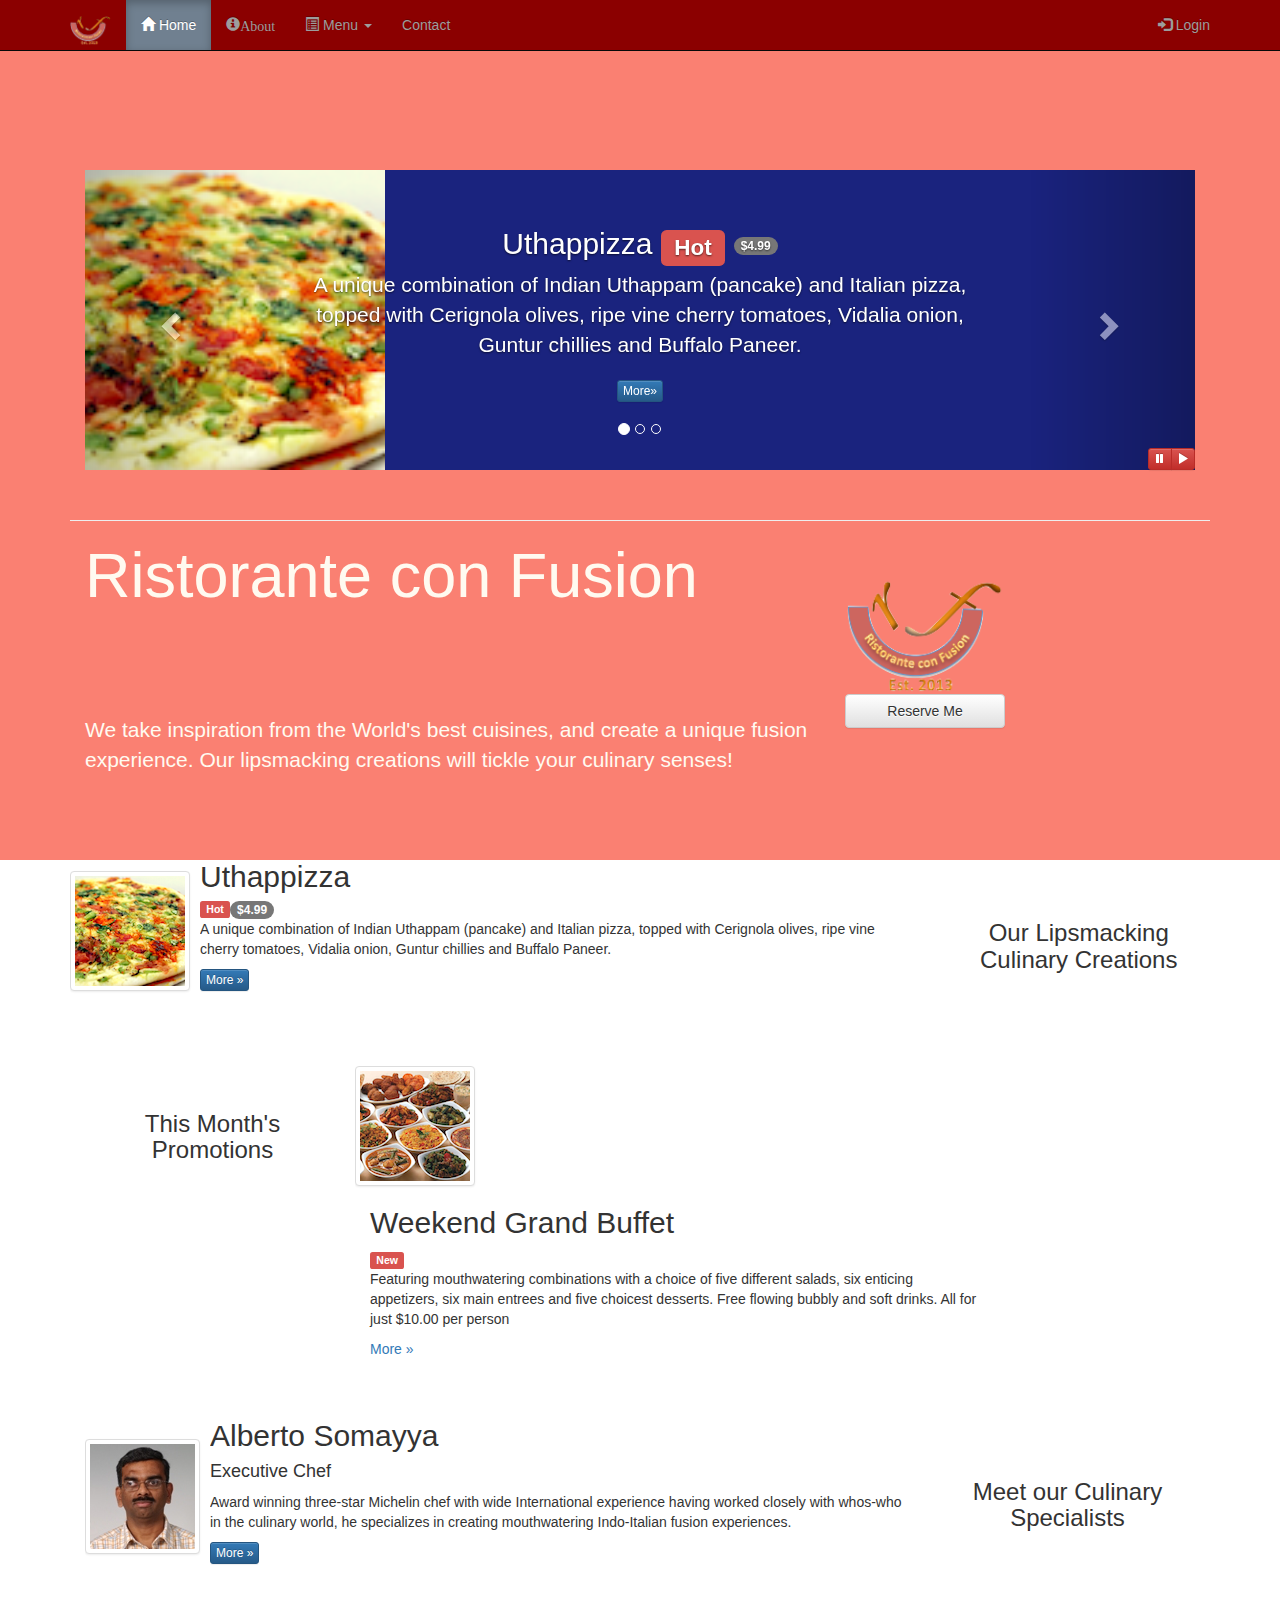
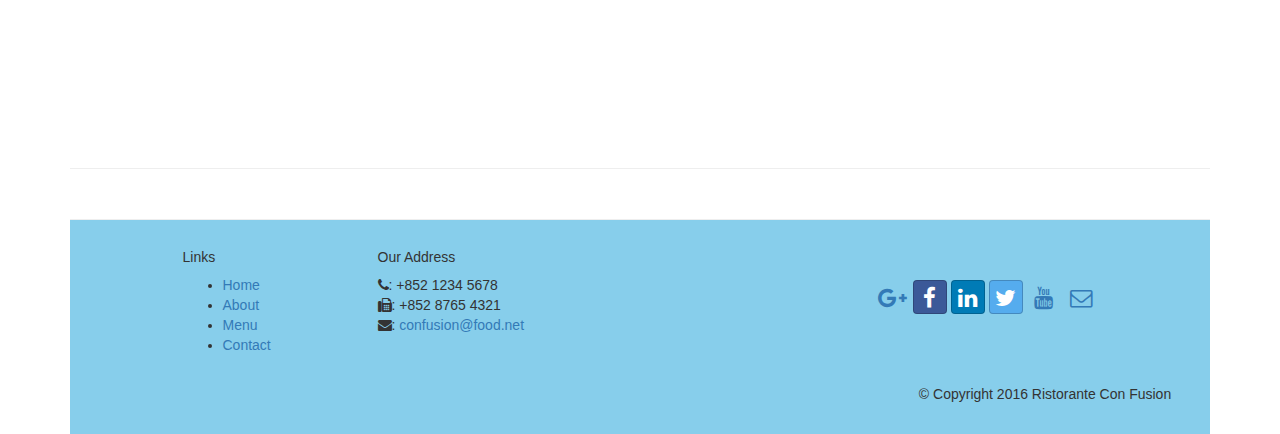
<file: conFusion/index.html>
<!DOCTYPE html>
<html lang="en">

<head>
    <meta charset="utf-8">

    <meta http-equiv= "X-UA-COMPATIBLE" content="IE=edge">

    <meta name="viewport" content="width=device-width, initial-scale=1">

    <title>Ristorante Con Fusion</title>
    <link href="bower_components/bootstrap/dist/css/bootstrap.min.css"rel="stylesheet">
    <link href="bower_components/bootstrap/dist/css/bootstrap-theme.min.css"rel="stylesheet">
    <link href="css/mystyle.css" rel="stylesheet">
    <link href="bower_components/font-awesome/css/font-awesome.min.css"rel="stylesheet">
    <link href="css/bootstrap-social.css" rel="stylesheet">



</head>

<body>

  <nav class="navbar navbar-inverse navbar-fixed-top" role="navigation">
           <div class="container">
             <div class="navbar-header">
                   <button type="button" class="navbar-toggle collapsed" data-toggle="collapse" data-target="#navbar" aria-expanded ="false" aria-controls="navbar">
                       <span class="sr-only">Toggle navigation</span>
                       <span class="icon-bar"></span>
                       <span class="icon-bar"></span>
                       <span class="icon-bar"></span>
                   </button>
                   <a class="navbar-brand" href="index.html"><img src="img/logo.png" height=30 width=41></a>
               </div>

               <div id="navbar" class="navbar-collapse collapse">
               <ul class="nav navbar-nav">
                 <li class="active"><a href="index.html"><span class="glyphicon
                    glyphicon-home"aria-hidden="true"></span> Home</a></li>
                   <li><a href="about.html"><span class="glyphicon glyphicon-info-sign" aria-hidden="true">About</a></li>

                   <li class="dropdown">
                       <a href="#" class="dropdown-toggle" data-toggle ="dropdown" role="button" aria-haspopup="true" aria-expanded ="false">
                         <span class="glyphicon glyphicon-list-alt"aria-hidden="true"></span>
                        Menu <span class="caret"></span></a>
                       <ul class="dropdown-menu">
                           <li><a href="#">Appetizers</a></li>
                           <li><a href="#">Main Courses</a></li>
                           <li><a href="#">Desserts</a></li>
                           <li><a href="#">Drinks</a></li>
                           <li role="separator" class="divider"></li>
                           <li><a href="#">Specials</a></li>
                           <li><a href="#">Lunch Buffet</a></li>
                           <li><a href="#">Weekend Brunch</a></li>
                       </ul>
                    </li>
                   <li><a href="contactUs.html"><span class="glyphicon glyphicon-fa-envelope-o"aria-hidden="true"></span>Contact</a></li>

               </ul>
<ul class="nav navbar-nav navbar-right">
                   <li><a id='toggleModal'><span class="glyphicon glyphicon-log-in"></span> Login</a></li>
               </ul>
             </div>

</nav>

<div id="loginModal" class="modal fade" role="dialog">
<div class="modal-dialog">
<div class="modal-content">
<div class="modal-header">
 <h4 class="modal-title">Login</h4>
 <button type="button" class="close" data-dismiss="modal">&times;</button>
</div>
<div class="modal-body">
<form>
         <input type="text" class="form-control" placeholder="Email"/>
         <input type="text" class="form-control" placeholder="Password"/>
       <button type="submit" class="btn btn-default">Sign in</button>
       <label style="color: white"><input type="checkbox" value="RememberMe">Remember Me?</label>
     </form>
</div>
<div class="modal-footer">
<button style='float:right;' type="button" class="btn btn-default btn-sm"data-dismiss="modal">Cancel</button>
</div>
</div>
</div>
</div>

<div class="modal fade" id="loginModal" role="dialog">
<div class="modal-dialog">
 <div class="modal-content">
   <div class="modal-header">
     <button type="button" class="close" data-dismiss="modal">&times;</button>
     <h4 align="center" class="modal-title">Reserve A Table!</h4>
   </div>
   <div class="modal-body">
     <form>
               <input type="text" class="form-control" placeholder="Email"/>
               <input type="text" class="form-control" placeholder="Password"/>
               <button type="submit" class="btn btn-default">Sign in</button>
               <label><input type="checkbox" value="RememberMe"/> Remember Me?</label>
           </form>
   </div>
   <div class="modal-footer">
     <button type="button" class="btn btn-default" data-dismiss="modal">Cancel</button>
   </div>
 </div>

</div>
</div>
<!-- Task 2 -->
  <div id="resModal" class="modal fade" id="loginModal" role="dialog">
   <div class="modal-dialog">
     <div class="modal-content">
       <div class="modal-header">
         <button type="button" class="close">&times;</button>
         <h4 class="modal-title">Reserve a Table</h4>
       </div>
       <div class="modal-body">
         <h4>Number Of Guests</h4>
         <form>
             <label class="radio-inline">
               <input type="radio" name="optradio">1
             </label>
             <label class="radio-inline">
               <input type="radio" name="optradio">2
             </label>
             <label class="radio-inline">
               <input type="radio" name="optradio">3
             </label>
             <label class="radio-inline">
               <input type="radio" name="optradio">4
             </label>
             <label class="radio-inline">
               <input type="radio" name="optradio">5
             </label>
             <label class="radio-inline">
               <input type="radio" name="optradio">6
             </label>
           </form>
         <form class="form-inline">
           <div class="form-group">
            <div class="col-md-12">
              <label for="email">Date and Time</label>
              <div class="form-group">
                  <div class='input-group date' id='datetimepicker1'>
                      <input type='text' class="form-control" />
                      <span class="input-group-addon">
                          <span class="glyphicon glyphicon-calendar"></span>
                      </span>
                  </div>
              </div>

              <div class='input-group date' id='datetimepicker3'>
                  <input type='text' class="form-control" /><br>
                  <span class="input-group-addon">
                      <span class="glyphicon glyphicon-time"></span><br>
                      <script type="text/javascript">
                          $(function () {
                              $('#datetimepicker3').datetimepicker({
                                  format: 'LT'
                              });
                          });
                      </script>
                  </span>
              </div>

<h4>Section</h4>
<div class="btn-group" data-toggle="buttons">
<button type="button" class="btn btn-success active">Non-Smoking</button>
<button type="button" class="btn btn-danger">Smoking</button>
</div>

            </div>

           </div>
         </form>
       </div>
       <div class="modal-footer">
         <div class="alert alert-warning">
           <button type="button" class="close" data-dismiss="div">&times;</button>
         <strong>Warning!</strong> Please <strong>call</strong> us to reserve more than six guests
         </div>
         <button type="button" class="btn btn-default" data-dismiss="modal">Close</button>
       </div>
     </div>
   </div>
  </div>
       </div>

<header class="jumbotron">
    <!-- Main component for a primary marketing message or call to action -->
<div>
</div>
    <div class="container">
      <div class="row row-content">
         <div class="col-xs-12">

           <div id="mycarousel" class="carousel slide" data-ride="carousel">
             <ol class="carousel-indicators">
                   <li data-target="#mycarousel" data-slide-to="0" class="active"></li>
                   <li data-target="#mycarousel" data-slide-to="1"></li>
                   <li data-target="#mycarousel" data-slide-to="2"></li>
               </ol>
             <!-- Wrapper for slides -->
              <div class="carousel-inner" role="listbox">
                  <div class="item active">
                      <img class="img-responsive"src="img/uthappizza.png" alt="Uthappizza">
                      <div class="carousel-caption">
                      <h2>Uthappizza  <span class="label label-danger">Hot</span> <span class="badge">$4.99</span></h2>
                      <p>A unique combination of Indian Uthappam (pancake) and
                        Italian pizza, topped with Cerignola olives, ripe vine
                        cherry tomatoes, Vidalia onion, Guntur chillies and
                        Buffalo Paneer.</p>
                      <p><a class="btn btn-primary btn-xs" href="#">More&raquo;</a></p>
                      </div>
                  </div>
                  <div class="item">
                      <div class="carousel-caption">
                      <h2>Weekend Grand Buffet <span class="label label-dangerabel-xs">New</span></h2>
                      <p>Featuring mouthwatering combinations with a choice of five different salads, six enticing appetizers, six main entrees and five choicest desserts. Free flowing bubbly and soft drinks. All for just $10.00 per person </p>
                      <p><a href="#">More&raquo;</a></p>
                      </div>
                  </div>
                  <div class="item">
                      <div class="carousel-caption">
                         <h4>Executive Chef</h4>
                        <p>Award winning three-star Michelin chef with wide
                         International experience having worked closely with
                         whos-who in the culinary world, he specializes in
                          creating mouthwatering Indo-Italian fusion experiences.
                         </p>
                      </div>
                  </div>
              </div>

              <a class="left carousel-control" href="#mycarousel" role="button" data-slide="prev">
                                 <span class="glyphicon glyphicon-chevron-left" aria-hidden="true"></span>
                                 <span class="sr-only">Previous</span>
                             </a>
                             <a class="right carousel-control" href="#mycarousel" role="button" data-slide="next">
                                 <span class="glyphicon glyphicon-chevron-right" aria-hidden="true"></span>
                                 <span class="sr-only">Next</span>
                             </a>

                             <div class="btn-group" id="carouselButtons">
                   <button class="btn btn-danger btn-xs" id="carousel-pause">
                     <span class="glyphicon glyphicon-pause" aria-hidden="true"
                        ></span>
                   </button>
                   <button class="btn btn-danger btn-xs" id="carousel-play">
                     <span class="glyphicon glyphicon-play" aria-hidden="true"
                        ></span>
                   </button>

               </div>
          </div>

          </div>
     </div>
        <div class = "row row-header" >
            <div class = "col-xs-12 col-sm-8" >
                <h1>Ristorante con Fusion</h1>
                <p style="padding:40px;"></p>
                <p>We take inspiration from the World's best cuisines, and create a unique fusion experience. Our lipsmacking creations will tickle your culinary senses!</p>
            </div>
            <div class="col-xs-12 col-sm-2">
                  <p style="padding:20px;"></p>
                  <img src="img/logo.png" class="img-responsive">
                  <a href="#testform" class="btn btn-default btn-block" data-toggle="modal" data-target="#resModal">Reserve Me</button></a>
              </div>
        </div>
    </div>
</header>

<div class="container">
    <div class="row">
        <div class="col-xs-12 col-sm-3 col-sm-push-9" >
            <p style="padding:20px;"></p>
            <h3 align=center>Our Lipsmacking Culinary Creations</h3>
        </div>
        <div class="col-xs-12 col-sm-9 col-sm-pull-3">
          <div class="media">
                 <div class="media-left media-middle">
                     <a href="#">
                     <img class="media-object img-thumbnail"
                      src="img/uthappizza.png" alt="Uthappizza">
                     </a>
                 </div>
                 <div class="media-body">
                     <h2 class="media-heading">Uthappizza</h2><span class="label label-danger">Hot</span><span class="badge">$4.99</span>
                     <p>A unique combination of Indian Uthappam (pancake) and
                       Italian pizza, topped with Cerignola olives, ripe vine
                       cherry tomatoes, Vidalia onion, Guntur chillies and
                       Buffalo Paneer.</p>
                     <p><a class="btn btn-primary btn-xs" href="#">More &raquo;</a></p>
                 </div>
             </div>
        </div>
    </div>


    <div class="row row-content">
        <div class="col-xs-12 col-sm-3">
            <p style="padding:20px;"></p>
            <h3 align=center>This Month's Promotions</h3>
        </div>
        <div class="media">
               <div class="media-left media-middle">
                   <a href="#">
                   <img class="media-object img-thumbnail"
                    src="img/buffet.png" alt="Alberto Somayya">
                   </a>
               </div>
        <div class="col-xs-12 col-sm-9">
            <h2>Weekend Grand Buffet</h2><span class="label label-danger">New</span>
            <p>Featuring mouthwatering combinations with a choice of five different salads, six enticing appetizers, six main entrees and five choicest desserts. Free flowing bubbly and soft drinks. All for just $10.00 per person </p>
            <p><a href="#">More &raquo;</a></p>
        </div>
    </div>

    <div class="row row-content">
        <div class = "col-xs-12 col-sm-3 col-sm-push-9">
            <p style="padding:20px;"></p>
            <h3 align=center>Meet our Culinary Specialists</h3>
        </div>
        <div class="col-xs-12 col-sm-9 col-sm-pull-3">
          <div class="media">
                 <div class="media-left media-middle">
                     <a href="#">
                     <img class="media-object img-thumbnail"
                      src="img/alberto.png" alt="Alberto Somayya">
                     </a>
                 </div>
                 <div class="media-body">
                     <h2 class="media-heading">Alberto Somayya</h2>
                     <h4>Executive Chef</h4>
                     <p>Award winning three-star Michelin chef with wide
                      International experience having worked closely with
                      whos-who in the culinary world, he specializes in
                       creating mouthwatering Indo-Italian fusion experiences.
                      </p>
                     <p><a class="btn btn-primary btn-xs" href="#">More &raquo;</a></p>
                 </div>
             </div>
        </div>
    </div>
<!-- <div class="radio">
  <form>
      <label class="radio-inline">
        <input type="radio" name="optradio">1
      </label>
      <label class="radio-inline">
        <input type="radio" name="optradio">2
      </label>
      <label class="radio-inline">
        <input type="radio" name="optradio">3
      </label>
      <label class="radio-inline">
        <input type="radio" name="optradio">4
      </label>
      <label class="radio-inline">
        <input type="radio" name="optradio">5
      </label>
      <label class="radio-inline">
        <input type="radio" name="optradio">6
      </label>
    </form>
</div>

</div>
<div class="container">
    <div class="row">
        <div class='col-sm-3'>
            <div class="form-group">
                <div class='input-group date' id='datetimepicker1'>
                    <input type='text' class="form-control" />
                    <span class="input-group-addon">
                        <span class="glyphicon glyphicon-calendar"></span>
                    </span>
                </div>
            </div>
        </div>
        <script type="text/javascript">
            $(function () {
                $('#datetimepicker1').datetimepicker();
            });
        </script>
    </div>
    <div class="row">
        <div class='col-sm-3'>
            <div class="form-group">
                <div class='input-group date' id='datetimepicker3'>
                    <input type='text' class="form-control" /><br>
                    <span class="input-group-addon">
                        <span class="glyphicon glyphicon-time"></span><br>
                        <script type="text/javascript">
                            $(function () {
                                $('#datetimepicker3').datetimepicker({
                                    format: 'LT'
                                });
                            });
                        </script>
                    </span>
                </div>
                <button type="button" class='btn btn-info' name="button">Reserve</button>
            </div>
        </div>

      </div>
      <div class="alert alert-warning">
    <strong>Warning!</strong> This alert box could indicate a warning that might need attention.
  </div>
    </div> -->
</div>
<footer  class="row-footer">
    <div class="container">
        <div class="row">
            <div  class="col-xs-5 col-xs-offset-1 col-sm-2 sol-sm-offset-1">
                <h5>Links</h5>
                <ul>
                    <li><a href="#">Home</a></li>
                    <li><a href="#">About</a></li>
                    <li><a href="#">Menu</a></li>
                    <li><a href="#">Contact</a></li>
                </ul>
            </div>
            <div class="col-xs-6 col-sm-5">
                <h5>Our Address</h5>
                <i class="fa fa-phone"></i>: +852 1234 5678<br>
           <i class="fa fa-fax"></i>: +852 8765 4321<br>
           <i class="fa fa-envelope"></i>:
                              <a href="mailto:confusion@food.net"
                                 >confusion@food.net</a>

            </div>
            <div class="col-xs-12 col-sm-4">
              <div class="nav navbar-nav" style="padding: 40px 10px;">
                       <a class="btn btn-social-icon btn-google-plus" href="http://google.com/+"><i class="fa fa-google-plus"></i></a>
                       <a class="btn btn-social-icon btn-facebook" href="http://www.facebook.com/profile.php?id="><i class="fa fa-facebook"></i></a>
                       <a class="btn btn-social-icon btn-linkedin" href="http://www.linkedin.com/in/"><i class="fa fa-linkedin"></i></a>
                       <a class="btn btn-social-icon btn-twitter" href="http://twitter.com/"><i class="fa fa-twitter"></i></a>
                       <a class="btn btn-social-icon btn-youtube" href="http://youtube.com/"><i class="fa fa-youtube"></i></a>
                       <a class="btn btn-social-icon" href="mailto:"><i class="fa fa-envelope-o"></i></a>
                   </div>

            <div class="col-xs-12">
                <p style="padding:10px;"></p>
                <p align=center>© Copyright 2016 Ristorante Con Fusion</p>
            </div>
        </div>
    </div>
</footer>

<script src="bower_components/jquery/dist/jquery.min.js"></script>
   <!-- Include all compiled plugins (below), or include individual files as
      needed -->
   <script src="bower_components/bootstrap/dist/js/bootstrap.min.js"></script>
<script>
       $(document).ready(function(){
       $('[data-toggle="tooltip"]').tooltip();
        });
   </script>

   <script>
                $(document).ready(function(){
                    $("#mycarousel").carousel( { interval: 2000 } );
                    $("#carousel-pause").click(function(){
                        $("#mycarousel").carousel('pause');
                    });
                    $("#carousel-play").click(function(){
                        $("#mycarousel").carousel('cycle');
                    });
                  });
                  </script>
                <script>

//                modal Javascript piece
                var modalBtn =  document.getElementById('toggleModal');
                function modalOpenr(){
                    $('#loginModal').modal('toggle');
                }
                modalBtn.addEventListener("click", modalOpenr);
//end

                </script>

</body>

</html>
</file>
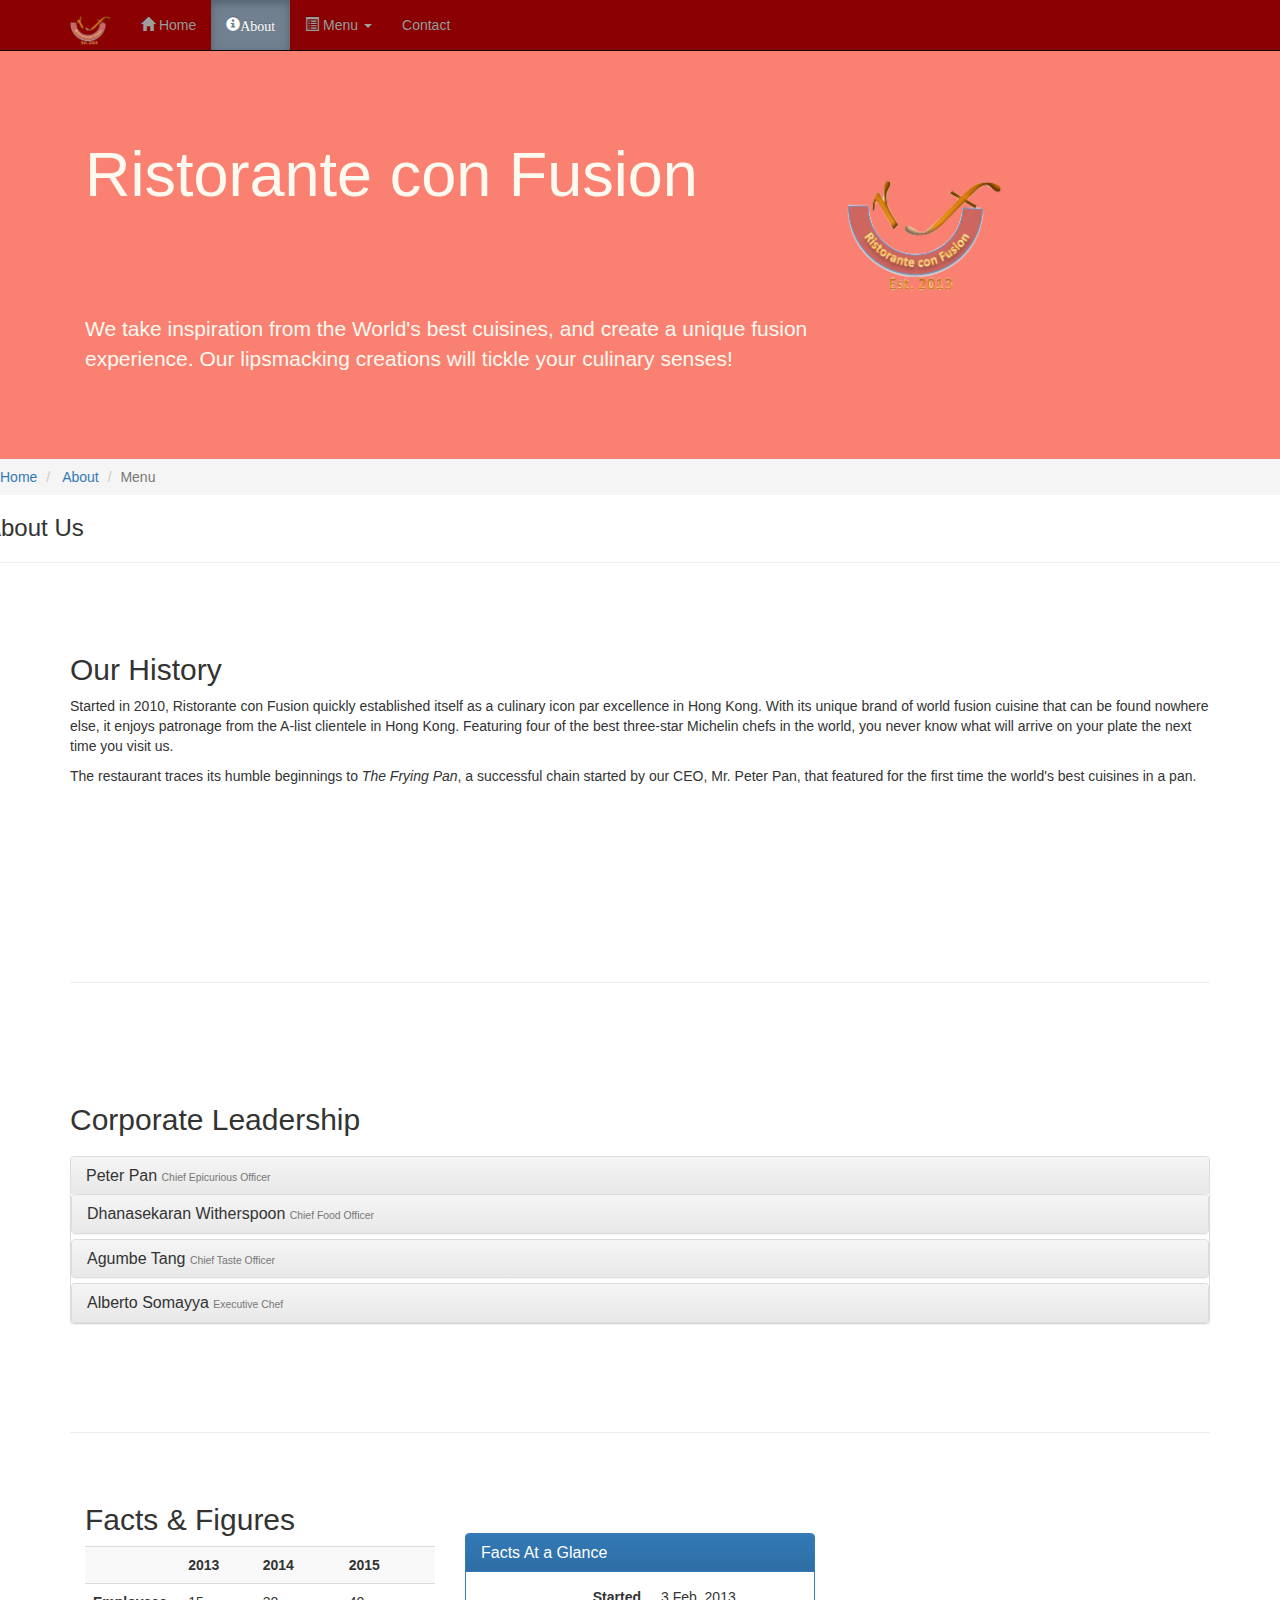
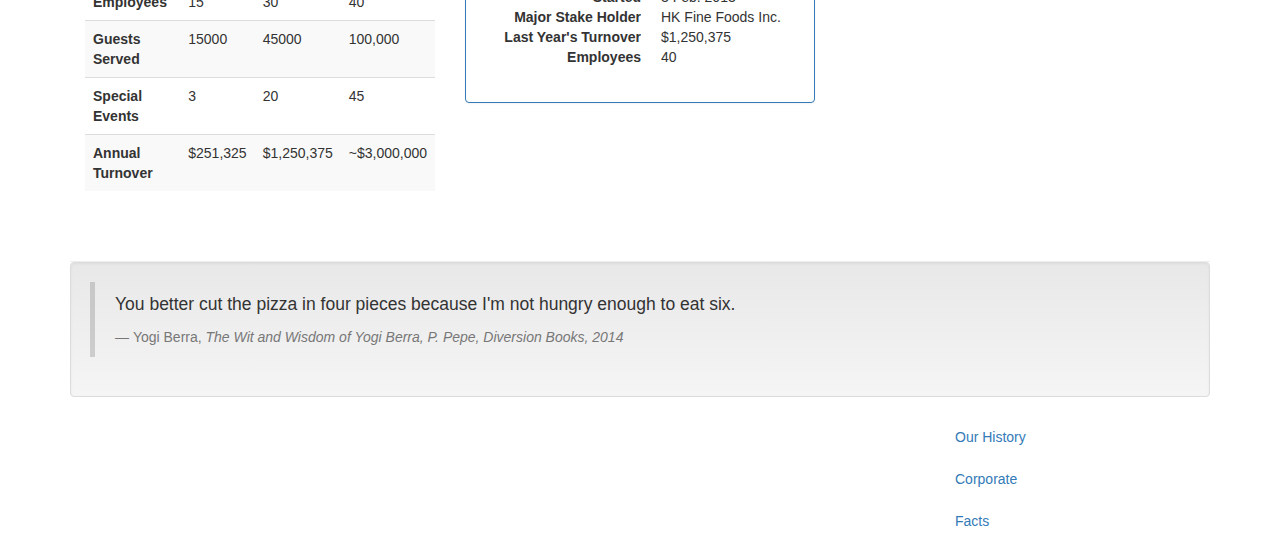
<file: conFusion/about.html>
<!DOCTYPE html>
<!-- saved from url=(0319)  -->
<html lang="en"><head><meta http-equiv="Content-Type" content="text/html; charset=UTF-8">
     <meta charset="utf-8">
    <meta http-equiv="X-UA-Compatible" content="IE=edge">
    <meta name="viewport" content="width=device-width, initial-scale=1">
    <!--CSS Bootstrap Files-->
    <link href="bower_components/bootstrap/dist/css/bootstrap.min.css"rel="stylesheet">
    <link href="bower_components/bootstrap/dist/css/bootstrap-theme.min.css"rel="stylesheet">
    <link href="css/mystyle.css" rel="stylesheet">
    <link href="bower_components/font-awesome/css/font-awesome.min.css"rel="stylesheet">
    <link href="css/bootstrap-social.css" rel="stylesheet">
    <!--CSS Bootstrap Files-->
    <!-- The above 3 meta tags *must* come first in the head; any other head
         content must come *after* these tags -->
    <title>Ristorante Con Fusion: About Us</title>
    <!-- HTML5 shim and Respond.js for IE8 support of HTML5 elements and media queries -->
    <!-- WARNING: Respond.js doesn't work if you view the page via file:// -->
    <!--[if lt IE 9]>
      <script src="https://oss.maxcdn.com/html5shiv/3.7.2/html5shiv.min.js"></script>
      <script src="https://oss.maxcdn.com/respond/1.4.2/respond.min.js"></script>
    <![endif]-->

</head>

<body data-spy="scroll" data-target="#myScrollspy" data-offset="200">
  <div class="row">
      <div class="col-xs-12 col-sm-10">
    <nav class="navbar navbar-inverse navbar-fixed-top" role="navigation">
        <div class="container">
            <div class="navbar-header">
                <button type="button" class="navbar-toggle collapsed" data-toggle="collapse" data-target="#navbar" aria-expanded="false" aria-controls="navbar">
                    <span class="sr-only">Toggle navigation</span>
                    <span class="icon-bar"></span>
                    <span class="icon-bar"></span>
                    <span class="icon-bar"></span>
                </button>
             <a class="navbar-brand" href="#"><img src="img/logo.png" height=30 width=41></a>
            </div>
            <div id="navbar" class="navbar-collapse collapse">
                <ul class="nav navbar-nav">
                    <li ><a href="index.html"><span class="glyphicon glyphicon-home" aria-hidden="true"></span> Home</a></li>
                    <li class="active"><a href="about.html"><span class="glyphicon glyphicon-info-sign" aria-hidden="true">About</a></li>
                    <li class="dropdown">
                        <a href=" #" class="dropdown-toggle" data-toggle="dropdown" role="button" aria-haspopup="true" aria-expanded="false">
                          <span class="glyphicon glyphicon-list-alt"aria-hidden="true"></span>
                         Menu <span class="caret"></span></a>
                        <ul class="dropdown-menu">
                            <li><a href="#">Appetizers</a></li>
                            <li><a href="#">Main Courses</a></li>
                            <li><a href="#">Desserts</a></li>
                            <li><a href="#">Drinks</a></li>
                            <li role="separator" class="divider"></li>
                            <li class="dropdown-header">Specials</li>
                            <li><a href="#">Lunch Buffet</a></li>
                            <li><a href="#">Weekend Brunch</a></li>
                        </ul>
                    </li>
                    <li><a href="contactUs.html"><span class="glyphicon glyphicon-fa-envelope-o" aria-hidden="true"></span>Contact</a></li>
                </ul>
            </div>
        </div>
      </div>

    </nav>
    <header id='head1' class="jumbotron">

        <!-- Main component for a primary marketing message or call to action -->

        <div class="container">
            <div class="row row-header">
                <div class="col-xs-12 col-sm-8">
                    <h1>Ristorante con Fusion</h1>
                    <p style="padding:40px;"></p>
                    <p>We take inspiration from the World's best cuisines, and create a unique fusion experience. Our lipsmacking creations will tickle your culinary senses!</p>
                </div>
                <div class="col-xs-12 col-sm-2">
                  <p style="padding:20px;"></p>
                  <img src="img/logo.png" class="img-responsive">
              </div>
            </div>
        </div>
    </header>

    <div>
        <div>
            <div>
              <ol class="breadcrumb">
<li><a href="index.html">Home</a></li>
<li><a href="about.html"> About</a></li>
<li class="active">Menu</li>

</ol>

            </div>
            <div>
               <h3>About Us</h3>
               <hr>
            </div>
        </div>

        <div class="container">
            <div id="history" class="row row-content">
                <h2>Our History</h2>
                <p>Started in 2010, Ristorante con Fusion quickly established itself as a culinary icon par excellence in Hong Kong. With its unique brand of world fusion cuisine that can be found nowhere else, it enjoys patronage from the A-list clientele in Hong Kong.  Featuring four of the best three-star Michelin chefs in the world, you never know what will arrive on your plate the next time you visit us.</p>
                <p>The restaurant traces its humble beginnings to <em>The Frying Pan</em>, a successful chain started by our CEO, Mr. Peter Pan, that featured for the first time the world's best cuisines in a pan.</p>
            </div>
            <div>
                <p style="padding:20px;"></p>
            </div>
        </div>






        <div class="container">
            <div id="corporate" class="row row-content">
                <h2>Corporate Leadership</h2>
                <div class="panel-group" id="accordion"
                     role="tablist" aria-multiselectable="true">

               </div>
                <div class="panel-group" id="accordion" role="tablist" aria-multiselectable="true">
                  <div class="panel panel-default">

                         <div class="panel-heading" role="tab" id="headingPeter">
                             <h3 class="panel-title">
                                 <a role="button" data-toggle="collapse"data-parent="#accordion" href="#peter"aria-expanded="true" aria-controls="peter">Peter Pan <small>Chief Epicurious Officer</small></a>
                             </h3>
                         </div>
                         <div role="tabpanel" class="panel-collapse collapse"
                              id="peter"aria-labelledby="headingPeter">
                             <div class="panel-body">
                               <p> Our CEO, Peter, credits his hardworking East Asian immigrant parents who undertook the arduous journey to the shores of America with the intention of giving their children the best future. His mother's wizardy in the kitchen whipping up the tastiest dishes with whatever is available inexpensively at the supermarket, was his first inspiration to create the fusion cuisines for which <em>The Frying Pan</em> became well known. He brings his zeal for fusion cuisines to this restaurant, pioneering cross-cultural culinary connections. </p>
                             </div>
                         </div>

                    <div class="panel panel-default">
                       <div class="panel-heading" role="tab" id="headingDanny">
                           <h3 class="panel-title">
                               <a class="collapsed" role="button" data-toggle="collapse"data-parent="#accordion" href="#danny"aria-expanded="false" aria-controls="danny">Dhanasekaran Witherspoon <small>Chief Food Officer</small></a>
                           </h3>
                       </div>
                       <div role="tabpanel" class="panel-collapse collapse"
                            id="danny"aria-labelledby="headingDanny">
                           <div class="panel-body">
                             <p>Our CFO, Danny, as he is affectionately referred to by his colleagues, comes from a long established family tradition in farming and produce. His experiences growing up on a farm in the Australian outback gave him great appreciation
                                                      for varieties of food sources. As he puts it in his own words, <em>Everything that runs, wins, and everything that stays, pays!</em></p>                           </div>
                       </div>
                   </div>

                   <div class="panel panel-default">
                       <div class="panel-heading" role="tab" id="headingAgumbe">
                           <h3 class="panel-title">
                               <a class="collapsed" role="button" data-toggle="collapse"data-parent="#accordion" href="#agumbe"aria-expanded="false" aria-controls="agumbe">Agumbe Tang <small>Chief Taste Officer</small></a>
                           </h3>
                       </div>
                       <div role="tabpanel" class="panel-collapse collapse"
                            id="agumbe"    aria-labelledby="headingAgumbe">
                           <div class="panel-body">
                             <p>Blessed with the most discerning gustatory sense, Agumbe, our CFO, personally ensures that every dish that we serve meets his exacting tastes. Our chefs dread the tongue lashing that ensues if their dish does not meet his exacting standards. He lives by his motto, <em>You click only if you survive my lick.</em></p>
                           </div>
                       </div>
                   </div>

                   <div class="panel panel-default">
                       <div class="panel-heading" role="tab" id="headingAlberto">
                           <h3 class="panel-title">
                               <a class="collapsed" role="button" data-toggle="collapse"data-parent="#accordion" href="#alberto"aria-expanded="false" aria-controls="alberto">Alberto Somayya <small>Executive Chef</small></a>
                           </h3>
                       </div>
                       <div role="tabpanel" class="panel-collapse collapse"
                            id="alberto"    aria-labelledby="headingAlberto">
                           <div class="panel-body">
                            <p>Award winning three-star Michelin chef with wide International ...</p>
                           </div>
                       </div>
                   </div>

              </div>


</div>
</div>
<div id="facts" class="row row-content">
   <div class="col-xm-8 col-sm-4">
       <h2>Facts &amp; Figures</h2>
       <div class="table-responsive">
               <table class="table table-striped">
                   <tr>
                       <td>&nbsp;</td>
                       <th>2013</th>
                       <th>2014</th>
                       <th>2015</th>
                   </tr>
                   <tr>
                       <th>Employees</th>
                       <td>15</td>
                       <td>30</td>
                       <td>40</td>
                   </tr>
                   <tr>
                       <th>Guests Served</th>
                       <td>15000</td>
                       <td>45000</td>
                       <td>100,000</td>
                   </tr>
                   <tr>
                       <th>Special Events</th>
                       <td>3</td>
                       <td>20</td>
                       <td>45</td>
                   </tr>
                   <tr>
                       <th>Annual Turnover</th>
                       <td>$251,325</td>
                       <td>$1,250,375</td>
                       <td>~$3,000,000</td>
                   </tr>
               </table>
               </div>

   </div>
    <div class="col-xs-12 col-sm-4">
       <p style="padding:20px;"></p>
       <div class="panel panel-primary">
         <div class="panel-heading">
             <h3 class="panel-title">Facts At a Glance</h3>
         </div>
         <div class="panel-body">
             <dl class="dl-horizontal">
                 <dt>Started</dt>
                 <dd>3 Feb. 2013</dd>
                 <dt>Major Stake Holder</dt>
                 <dd>HK Fine Foods Inc.</dd>
                 <dt>Last Year's Turnover</dt>
                 <dd>$1,250,375</dd>
                 <dt>Employees</dt>
                 <dd>40</dd>
            </dl>
         </div>
     </div>
   </div>
</div>
<div class="well">
             <blockquote>
                 <p>You better cut the pizza in four pieces because
                     I'm not hungry enough to eat six.</p>
                 <footer>Yogi Berra,
                   <cite>The Wit and Wisdom of Yogi Berra,
                     P. Pepe, Diversion Books, 2014</cite>
                 </footer>
             </blockquote>
         </div>

         <!-- jQuery library -->
         <script src="bower_components/jquery/dist/jquery.min.js"></script>
   <!-- Include all compiled plugins (below), or include individual files as
      needed -->
   <script src="bower_components/bootstrap/dist/js/bootstrap.min.js"></script>

         <nav class="hidden-xs col-sm-3" id="myScrollspy" style="float:right">
           <ul class="nav nav-pills nav-stacked" data-spy="affix" data-offset-top="400">
               <li><a href="#history">Our History</a></li>
               <li><a href="#corporate">Corporate</a></li>
               <li><a href="#facts">Facts</a></li>
           </ul>
       </nav>

       </div>
     </div>
</file>
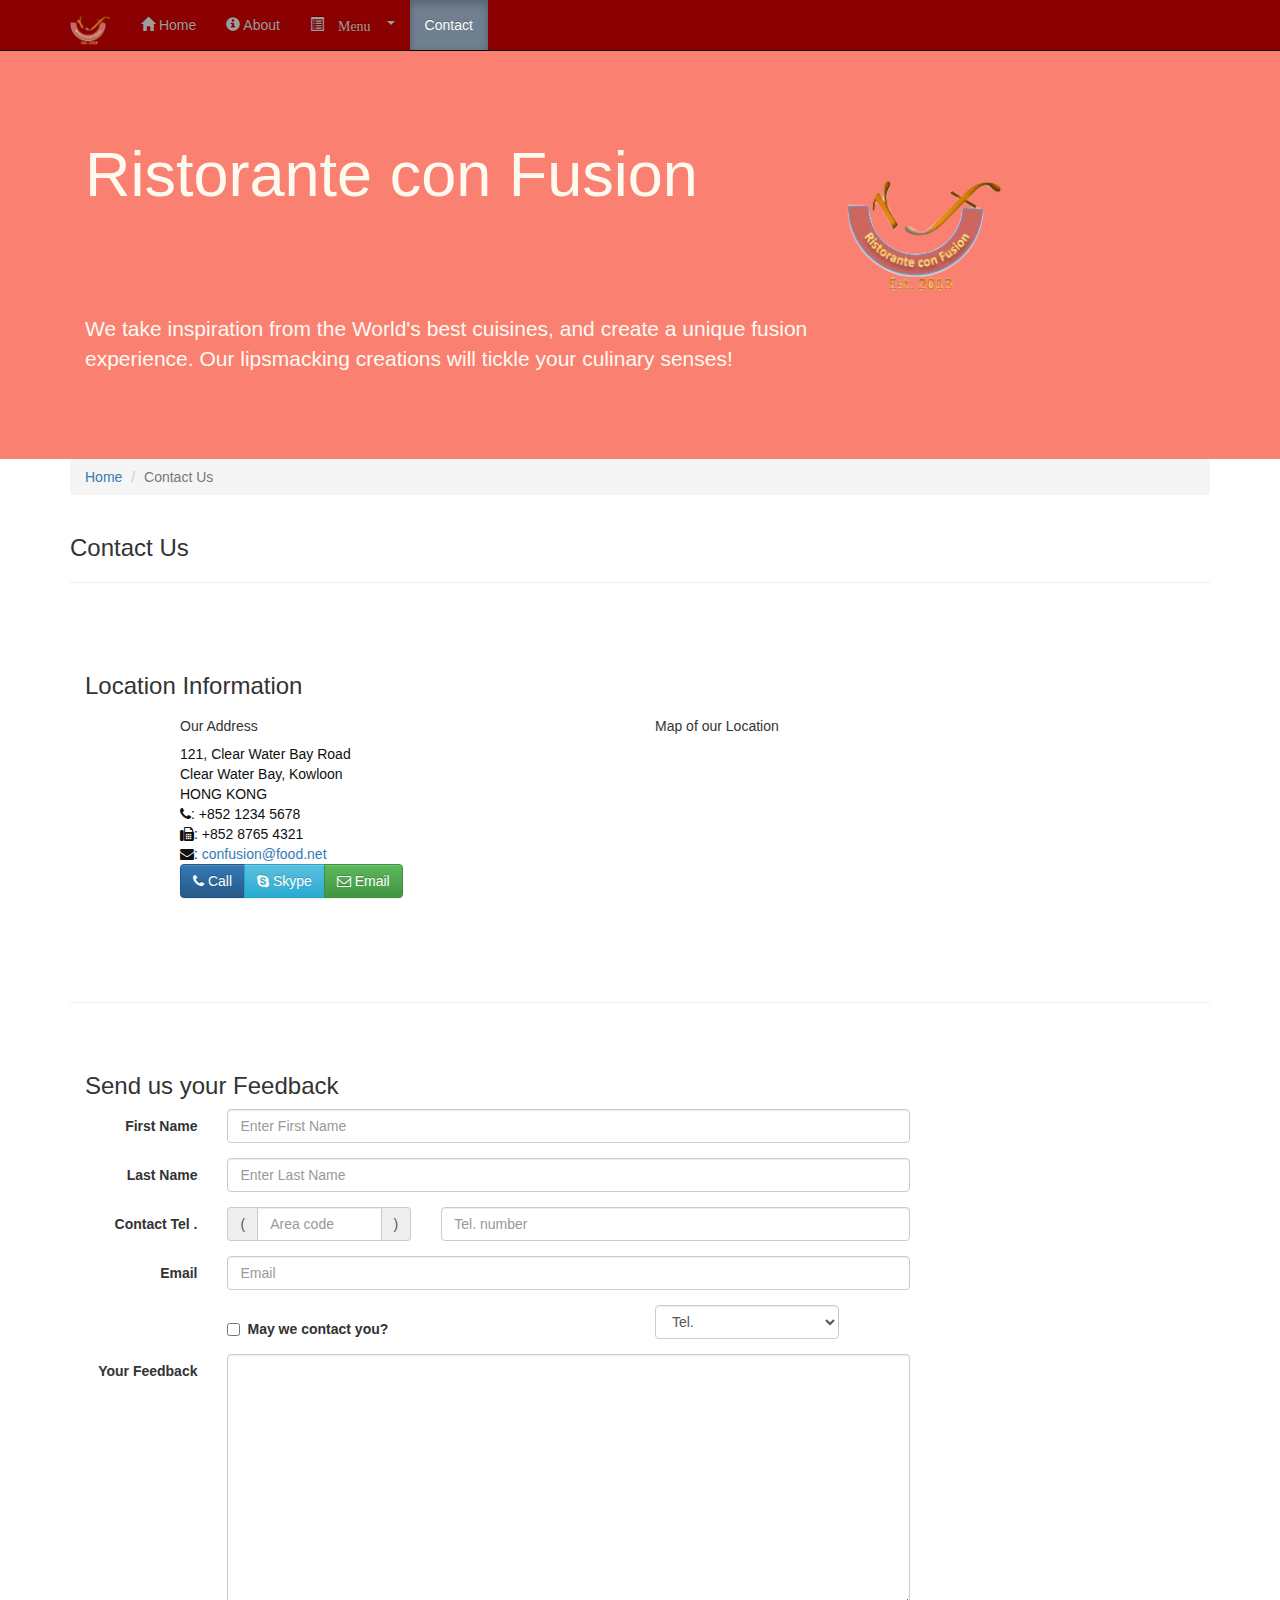
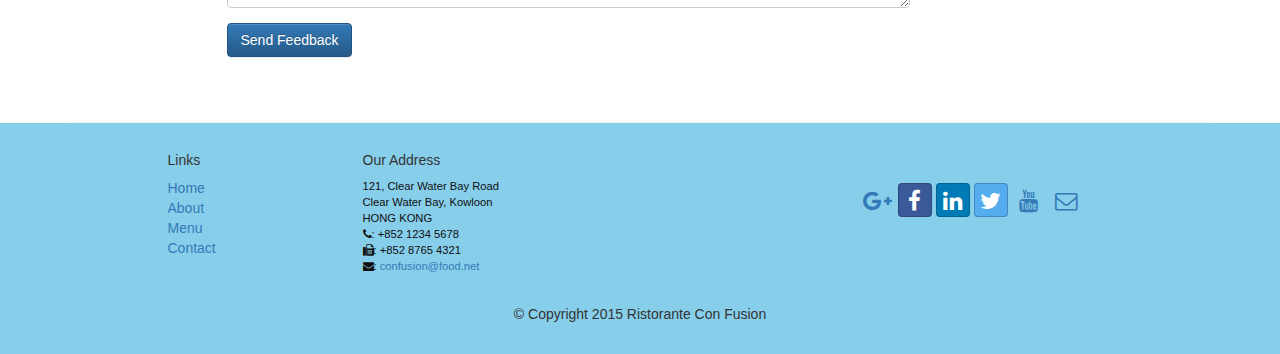
<file: conFusion/contactUs.html>
<!DOCTYPE html>
<html lang="en">

<head>
     <meta charset="utf-8">
    <meta http-equiv="X-UA-Compatible" content="IE=edge">
    <meta name="viewport" content="width=device-width, initial-scale=1">
    <!-- The above 3 meta tags *must* come first in the head; any other head
         content must come *after* these tags -->
    <title>Ristorante Con Fusion: About Us</title>
        <!-- Bootstrap -->
    <link href="bower_components/bootstrap/dist/css/bootstrap.min.css"rel="stylesheet">
    <link href="bower_components/bootstrap/dist/css/bootstrap-theme.min.css"rel="stylesheet">
    <link href="bower_components/font-awesome/css/font-awesome.min.css"rel="stylesheet">
    <link href="css/bootstrap-social.css" rel="stylesheet">
    <link href="css/mystyle.css" rel="stylesheet">

    <!-- HTML5 shim and Respond.js for IE8 support of HTML5 elements and media queries -->
    <!-- WARNING: Respond.js doesn't work if you view the page via file:// -->
    <!--[if lt IE 9]>
      <script src="https://oss.maxcdn.com/html5shiv/3.7.2/html5shiv.min.js"></script>
      <script src="https://oss.maxcdn.com/respond/1.4.2/respond.min.js"></script>
    <![endif]-->
</head>

<body>
    <nav class="navbar navbar-inverse navbar-fixed-top" role="navigation">
        <div class="container">
            <div class="navbar-header">
                <button type="button" class="navbar-toggle collapsed" data-toggle="collapse" data-target="#navbar" aria-expanded="false" aria-controls="navbar">
                    <span class="sr-only">Toggle navigation</span>
                    <span class="icon-bar"></span>
                    <span class="icon-bar"></span>
                    <span class="icon-bar"></span>
                </button>
               <a class="navbar-brand" href="#"><img src="img/logo.png" height=30 width=41></a>
            </div>
            <div id="navbar" class="navbar-collapse collapse">
                <ul class="nav navbar-nav">
                    <li><a href="index.html"><span class="glyphicon glyphicon-home"
                         aria-hidden="true"></span> Home</a>
                       </li>
                    <li><a href="about.html">
                        <span class="glyphicon glyphicon-info-sign"aria-hidden="true"></span> About</a>
                      </li>
                    <li class="dropdown">
                        <a href="#" class="dropdown-toggle" data-toggle="dropdown"role="button" aria-haspopup="true" aria-expanded="false">
                          <span class="glyphicon glyphicon-list-alt"</span>
                                 Menu
                         <span class="caret"></span></a>
                        <ul class="dropdown-menu">
                            <li><a href="#">Appetizers</a></li>
                            <li><a href="#">Main Courses</a></li>
                            <li><a href="#">Desserts</a></li>
                            <li><a href="#">Drinks</a></li>
                            <li role="separator" class="divider"></li>
                            <li class="dropdown-header">Specials</li>
                            <li><a href="#">Lunch Buffet</a></li>
                            <li><a href="#">Weekend Brunch</a></li>
                        </ul>
                    </li>
                    <li class="active"><a href="contactUs.html"><span class="glyphicon glyphicon-fa-envelope-o" aria-hidden="true"></span>Contact</a></li>
                </ul>
            </div>
        </div>
    </nav>
    <header class="jumbotron">

        <!-- Main component for a primary marketing message or call to action -->

        <div class="container">
            <div class="row row-header">
                <div class="col-xs-12 col-sm-8">
                    <h1>Ristorante con Fusion</h1>
                    <p style="padding:40px;"></p>
                    <p>We take inspiration from the World's best cuisines, and create a unique fusion experience. Our lipsmacking creations will tickle your culinary senses!</p>
                </div>
                <div class="col-xs-12 col-sm-2">
                  <p style="padding:20px;"></p>
                  <img src="img/logo.png" class="img-responsive">
              </div>
            </div>
        </div>
    </header>

    <div class="container">
        <div class="row">
            <div class="col-xs-12">
               <ul class="breadcrumb">
                   <li><a href="index.html">Home</a></li>
                   <li class="active">Contact Us</li>
               </ul>
            </div>
            <div class="col-xs-12">
               <h3>Contact Us</h3>
               <hr>
            </div>
        </div>

        <div class="row row-content">
           <div class="col-xs-12">
              <h3>Location Information</h3>
           </div>
            <div class="col-xs-12 col-sm-4 col-sm-offset-1">
                   <h5>Our Address</h5>
                    <address style="font-size: 100%">
		              121, Clear Water Bay Road<br>
		              Clear Water Bay, Kowloon<br>
		              HONG KONG<br>
		              <i class="fa fa-phone"></i>: +852 1234 5678<br>
		              <i class="fa fa-fax"></i>: +852 8765 4321<br>
		              <i class="fa fa-envelope"></i>:
                        <a href="mailto:confusion@food.net">confusion@food.net</a>
		           </address>
            </div>
            <div class="col-xs-12 col-sm-6 col-sm-offset-1">
                <h5>Map of our Location</h5>
            </div>
            <div class="col-xs-12 col-sm-11 col-sm-offset-1">
              <div class="btn-group" role="group" aria-label="...">
                 <a type="button" class="btn btn-primary" href="tel:+85212345678"><i class="fa
                      fa-phone"></i> Call</a>
                 <a type="button" class="btn btn-info"><i class="fa fa-skype"></i> Skype</a>
                 <a type="button" class="btn btn-success" href="mailto:confusion@food.net"><i
                      class="fa fa-envelope-o"></i> Email</a>
             </div>

            </div>
        </div>

        <div class="row row-content">
           <div class="col-xs-12">
              <h3>Send us your Feedback</h3>
           </div>
            <div class="col-xs-12 col-sm-9">
              <form class="form-horizontal" role="form">
                 <div class="form-group">
                     <label for="firstname" class="col-sm-2 control-label">First Name</label>
                                                 <div class="col-sm-10">
                                                   <input type="text" class="form-control" id="firstname" name="firstname"
                          placeholder="Enter First Name">
                     </div>
                 </div>
                 <div class="form-group">
                     <label for="lastname" class="col-sm-2 control-label">Last Name</label>
                     <div class="col-sm-10">
                         <input type="text" class="form-control" id="lastname" name
                              ="lastname" placeholder="Enter Last Name">
                     </div>
                 </div>

             <div class="form-group">
                <label for="telnum" class="col-xs-12 col-sm-2 control-label">Contact Tel
                     .</label>
                <div class="col-xs-5 col-sm-4 col-md-3">
                    <div class="input-group">
                        <div class="input-group-addon">(</div>
                            <input type="tel" class="form-control" id="areacode" name
                                 ="areacode" placeholder="Area code">
                        <div class="input-group-addon">)</div>
                    </div>
                </div>
                <div class="col-xs-7 col-sm-6 col-md-7">
                            <input type="tel" class="form-control" id="telnum" name
                                 ="telnum" placeholder="Tel. number">
                </div>
              </div>

              <div class="form-group">
                  <label for="emailid" class="col-sm-2 control-label">Email</label>
                  <div class="col-sm-10">
                      <input type="email" class="form-control" id="emailid" name="emailid"
                           placeholder="Email">
                  </div>
              </div>



            <div class="form-group">
                      <div class="checkbox col-sm-5 col-sm-offset-2">
                           <label class="checkbox-inline">
                               <input type="checkbox" name="approve" value="">
                               <strong>May we contact you?</strong>
                           </label>
                       </div>
                       <div class="col-sm-3 col-sm-offset-1">
                           <select class="form-control">
                               <option>Tel.</option>
                               <option>Email</option>
                           </select>
                       </div>
                   </div>

                   <div class="form-group">
                                          <label for="feedback" class="col-sm-2 control-label">Your Feedback</label
                                               >
                                          <div class="col-sm-10">
                                              <textarea class="form-control" id="feedback" name="feedback" rows ="12"></textarea>
                                          </div>
                                      </div>
                                      <div class="form-group">
                      <div class="col-sm-offset-2 col-sm-10">
                          <button type="submit" class="btn btn-primary">Send Feedback</button>
                      </div>
                  </div>
</form>
                                    </div>

             <div class="col-xs-12 col-sm-3">
                <p style="padding:20px;"></p>
            </div>
       </div>

    </div>
    <footer class="row-footer">
        <div class="container">
            <div class="row">
                <div class="col-xs-5 col-xs-offset-1 col-sm-2 col-sm-offset-1">
                    <h5>Links</h5>
                    <ul class="list-unstyled">
                        <li><a href="#">Home</a></li>
                        <li><a href="#">About</a></li>
                        <li><a href="#">Menu</a></li>
                        <li><a href="#">Contact</a></li>
                    </ul>
                </div>
                <div class="col-xs-6 col-sm-5">
                    <h5>Our Address</h5>
                    <address>
		              121, Clear Water Bay Road<br>
		              Clear Water Bay, Kowloon<br>
		              HONG KONG<br>
		              <i class="fa fa-phone"></i>: +852 1234 5678<br>
		              <i class="fa fa-fax"></i>: +852 8765 4321<br>
		              <i class="fa fa-envelope"></i>:
                        <a href="mailto:confusion@food.net">confusion@food.net</a>
		           </address>
                </div>
                <div class="col-xs-12 col-sm-4">
                    <div class="nav navbar-nav" style="padding: 40px 10px;">
                        <a class="btn btn-social-icon btn-google-plus" href="http://google.com/+"><i class="fa fa-google-plus"></i></a>
                        <a class="btn btn-social-icon btn-facebook" href="http://www.facebook.com/profile.php?id="><i class="fa fa-facebook"></i></a>
                        <a class="btn btn-social-icon btn-linkedin" href="http://www.linkedin.com/in/"><i class="fa fa-linkedin"></i></a>
                        <a class="btn btn-social-icon btn-twitter" href="http://twitter.com/"><i class="fa fa-twitter"></i></a>
                        <a class="btn btn-social-icon btn-youtube" href="http://youtube.com/"><i class="fa fa-youtube"></i></a>
                        <a class="btn btn-social-icon" href="mailto:"><i class="fa fa-envelope-o"></i></a>
                    </div>
                </div>
                <div class="col-xs-12">
                    <p style="padding:10px;"></p>
                    <p align=center>© Copyright 2015 Ristorante Con Fusion</p>
                </div>
            </div>
        </div>
    </footer>
    <!-- jQuery (necessary for Bootstrap's JavaScript plugins) -->
    <script src="bower_components/jquery/dist/jquery.min.js"></script>
   <!-- Include all compiled plugins (below), or include individual files as
      needed -->
   <script src="bower_components/bootstrap/dist/js/bootstrap.min.js"></script>
</body>

</html>
</file>
<file: conFusion/css/mystyle.css>
.row-header{
  margin: 0px auto;
  padding:0px auto;
}

.row-content {
  margin:0px;
  padding: 50px 0px 50px 0px;
  border-bottom: 1px ridge;
  min-height: 400px;
}

.row-footer {
  background-color: #87ceeb;
  margin: 0px auto;
  padding: 20px 0px 20px 0px;
}

.jumbotron {
  padding:70px 30px 70px 30px;
	margin:0px auto;
	background: #fa8072;
	color:floralwhite;

}

address {
		font-size:80%;
		margin:0px;
		color:#0f0f0f;
	}

  body{
    padding: 50px 0px 0px 0px;
    z-index: 0;
  }

  .navbar-inverse{
    background: #8B0000;
  }

  .navbar-inverse .navbar-nav > .active > a,
.navbar-inverse .navbar-nav > .active > a:hover,
.navbar-inverse .navbar-nav > .active > a:focus {
   color: #fff;
   background: #708090;
}

.navbar-inverse .navbar-nav > .open > a,
.navbar-inverse .navbar-nav > .open > a:hover,
.navbar-inverse .navbar-nav > .open > a:focus {
   color: #fff;
   background: #8B0000;
}

.navbar-inverse .navbar-nav .open .dropdown-menu> li> a,
.navbar-inverse .navbar-nav .open .dropdown-menu {
   background-color: #708090;
   color:#eeeeee;
}

.navbar-inverse .navbar-nav .open .dropdown-menu> li> a:hover {
   color:#000000;
}
.tab-content {
   border-left: 1px solid #ddd;
   border-right: 1px solid #ddd;
   border-bottom: 1px solid #ddd;
   padding: 10px;
}
.affix {
   top:100px;
}
.carousel {
   background:#1A237E;
}
.carousel .item {
 height: 300px;
}
.item img {
   position: absolute;
   top: 0;
   left: 0;
   min-height: 300px;
}

#carouselButtons {
   right:0px;
   position: absolute;
   bottom: 0px;
}
</file>
